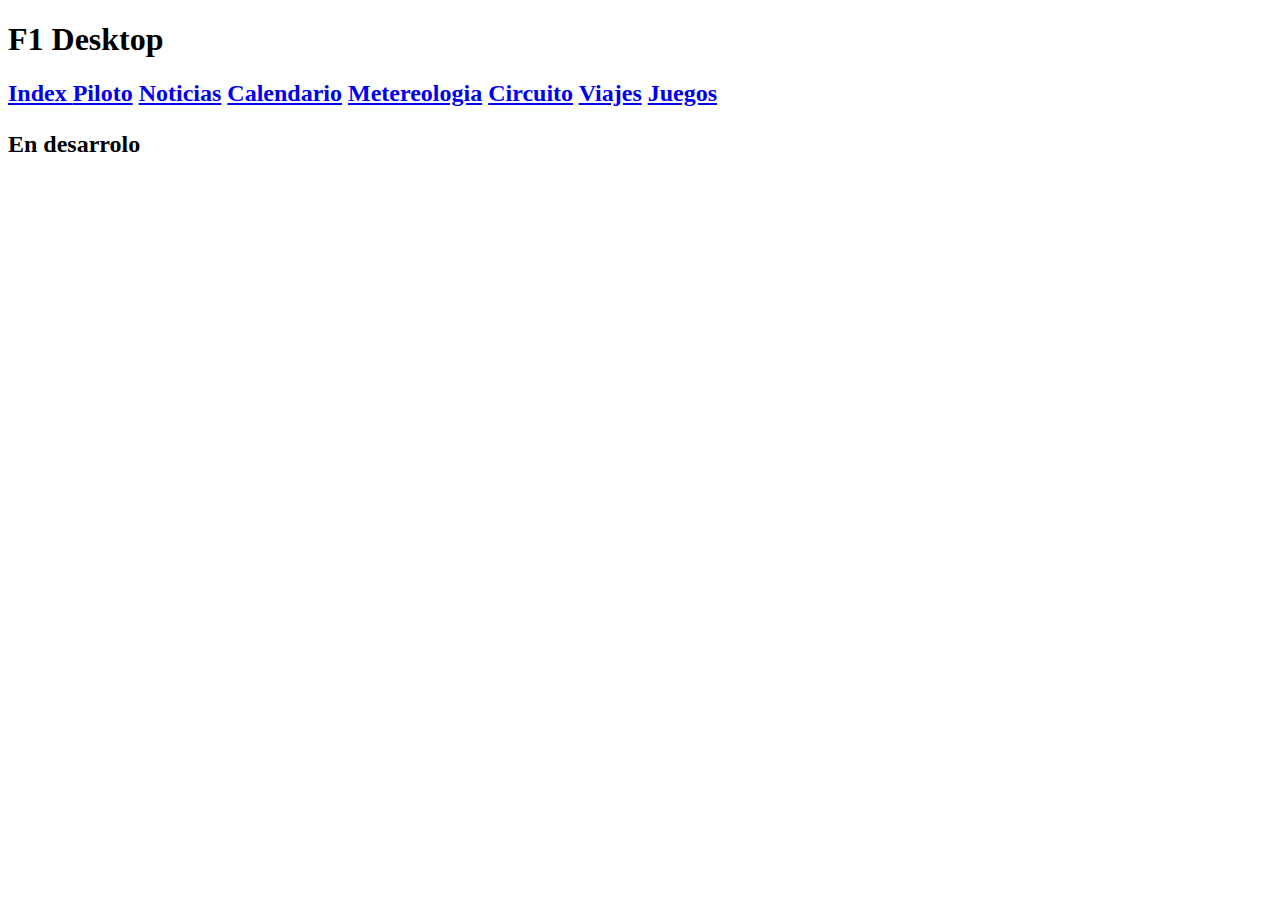
<file: F1Desktop/index.html>
<!DOCTYPE HTML>

<html lang="es">
<head>
    <!-- Datos que describen el documento -->
    <meta charset="UTF-8" />
	<meta name= "author" content="Diego Abeijon" />
	<meta name="description" content="documento inicial del F1 Desktop" />
    <meta name="keywords" content="F1","piloto" />
	<meta name= "viewport" content="width=device-width, initial-scale=1.0" />
	<title>Index</title>
	
<link rel="stylesheet" type="text/css" href="estilo.css" />
</head>

<body>
    <!-- Datos con el contenidos que aparece en el navegador -->
    <h1>F1 Desktop</h1>
	<h2>
	<nav>
		<a href="index.html" title ="index">Index </a>
		<a href="piloto.html" title= "piloto">Piloto</a>
		<a href= "noticias.html" title="noticias">Noticias</a>
		<a href="calendario.html" title="calendario">Calendario</a>
		<a href= "metereologia.html" title="metereologia">Metereologia</a>
		<a href= "circuito.html" title="circuito">Circuito</a>
		<a href="viajes.html" title="viajes">Viajes</a>
		<a href= "juegos.html" title="juegos">Juegos</a>
    
	<p> En desarrolo </p>
	</h2>
	
	
	

</body>
</html>
</file>
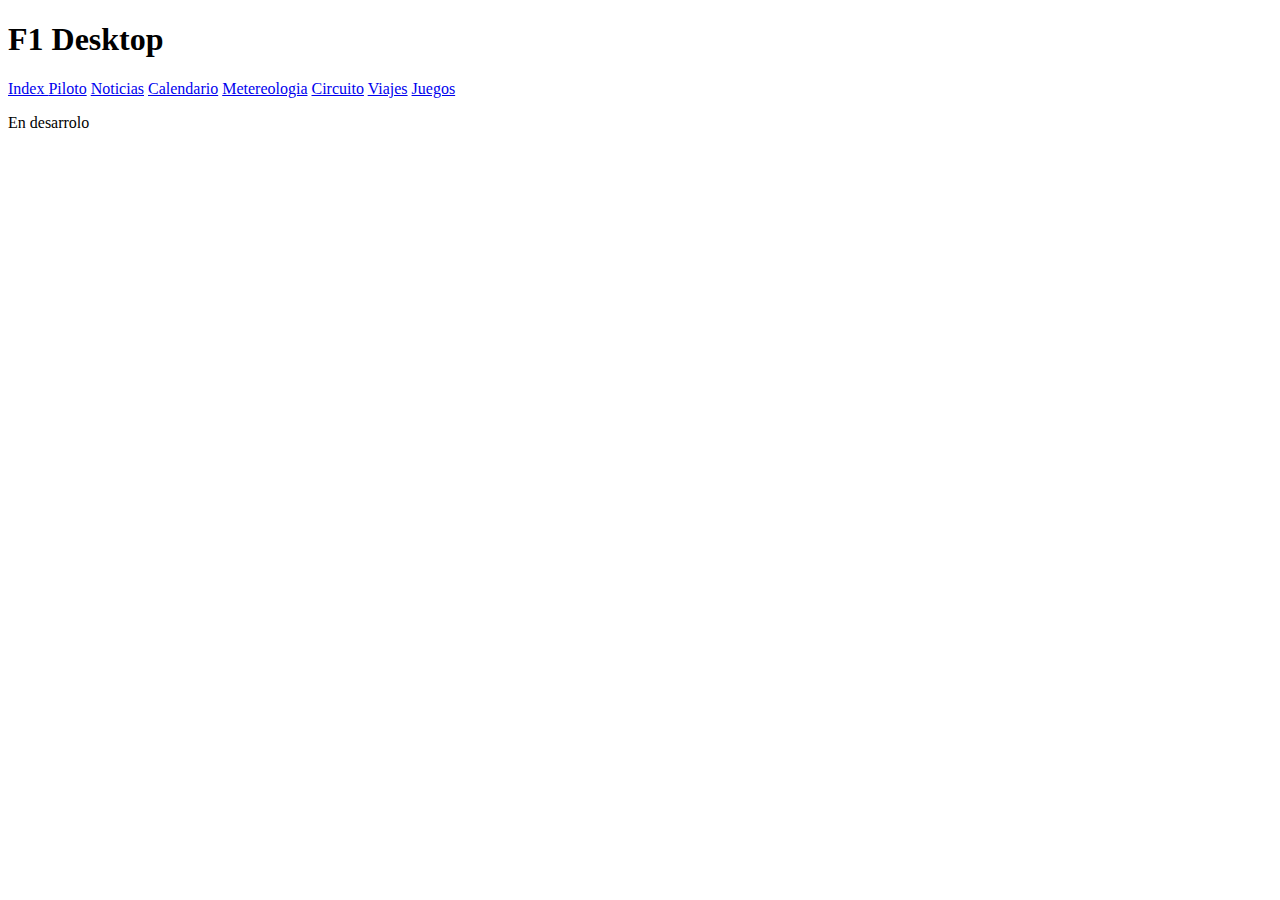
<file: F1Desktop/calendario.html>
<!DOCTYPE HTML>

<html lang="es">
<head>
    <!-- Datos que describen el documento -->
    <meta charset="UTF-8" />
	<meta name= "author" content="Diego Abeijon" />
	<meta name="description" content=" documento para utilizar en otros módulos de la asignatura" />
    <meta name="keywords" content="F1","piloto" />
	<meta name= "viewport" content="width=device-width, initial-scale=1.0" />
	<title>Calendario</title>
<link rel="stylesheet" type="text/css" href="estilo.css" />
</head>

<body>
    <!-- Datos con el contenidos que aparece en el navegador -->
    <h1>F1 Desktop</h1>
    <a href="index.html" title ="index">Index </a>
		<a href="piloto.html" title= "piloto">Piloto</a>
		<a href= "noticias.html" title="noticias">Noticias</a>
		<a href="calendario.html" title="calendario">Calendario</a>
		<a href= "metereologia.html" title="metereologia">Metereologia</a>
		<a href= "circuito.html" title="circuito">Circuito</a>
		<a href="viajes.html" title="viajes">Viajes</a>
		<a href= "juegos.html" title="juegos">Juegos</a>
	<p> En desarrolo </p>

</body>
</html>
</file>
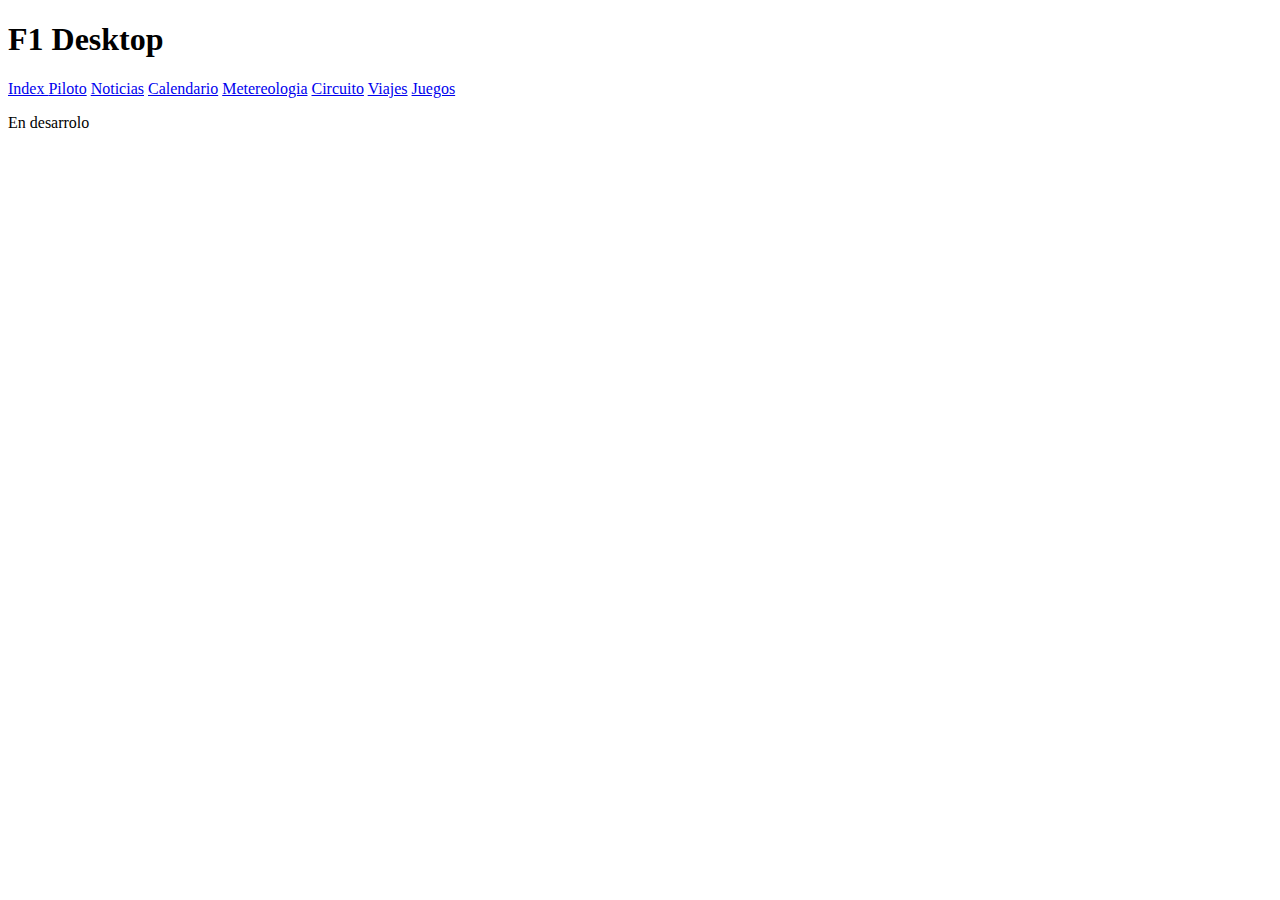
<file: F1Desktop/circuito.html>
<!DOCTYPE HTML>

<html lang="es">
<head>
    <!-- Datos que describen el documento -->
    <meta charset="UTF-8" />
	<meta name= "author" content="Diego Abeijon" />
	<meta name="description" content="documento para utilizar en otros módulos de la asignatura" />
    <meta name="keywords" content="F1","piloto" />
	<meta name= "viewport" content="width=device-width, initial-scale=1.0" />
	<title>Circuito</title>
<link rel="stylesheet" type="text/css" href="estilo.css" />
</head>

<body>
    <!-- Datos con el contenidos que aparece en el navegador -->
    <h1>F1 Desktop</h1>
    <a href="index.html" title ="index">Index </a>
		<a href="piloto.html" title= "piloto">Piloto</a>
		<a href= "noticias.html" title="noticias">Noticias</a>
		<a href="calendario.html" title="calendario">Calendario</a>
		<a href= "metereologia.html" title="metereologia">Metereologia</a>
		<a href= "circuito.html" title="circuito">Circuito</a>
		<a href="viajes.html" title="viajes">Viajes</a>
		<a href= "juegos.html" title="juegos">Juegos</a>
	<p> En desarrolo </p>

</body>
</html>
</file>
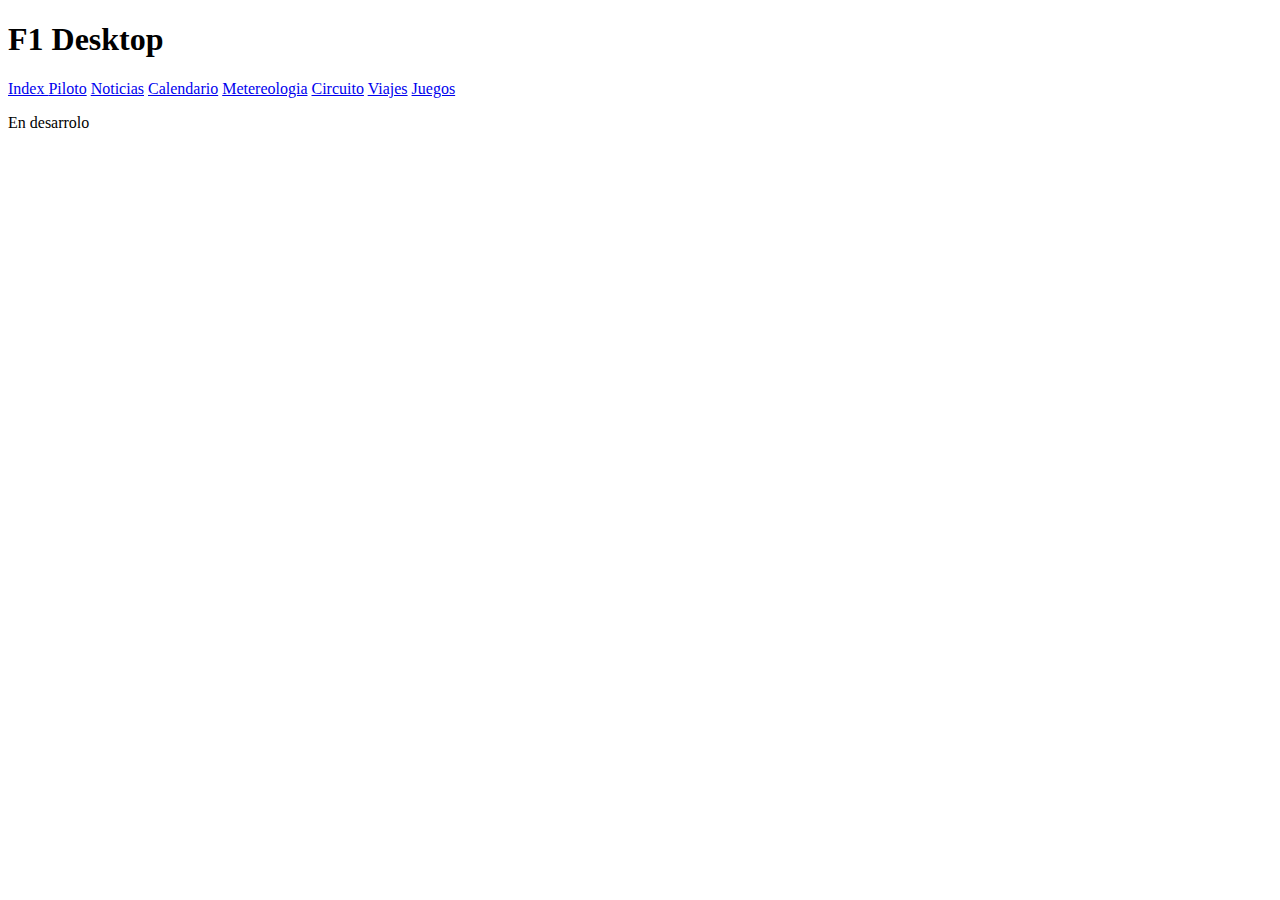
<file: F1Desktop/juegos.html>
<!DOCTYPE HTML>

<html lang="es">
<head>
    <!-- Datos que describen el documento -->
    <meta charset="UTF-8" />
	<meta name= "author" content="Diego Abeijon" />
	<meta name="description" content=" documento para utilizar en otros módulos de la asignatura" />
    <meta name="keywords" content="F1","piloto" />
	<meta name= "viewport" content="width=device-width, initial-scale=1.0" />
	<title>Juegos</title>
<link rel="stylesheet" type="text/css" href="estilo.css" />
</head>

<body>
    <!-- Datos con el contenidos que aparece en el navegador -->
    <h1>F1 Desktop</h1>
    <a href="index.html" title ="index">Index </a>
		<a href="piloto.html" title= "piloto">Piloto</a>
		<a href= "noticias.html" title="noticias">Noticias</a>
		<a href="calendario.html" title="calendario">Calendario</a>
		<a href= "metereologia.html" title="metereologia">Metereologia</a>
		<a href= "circuito.html" title="circuito">Circuito</a>
		<a href="viajes.html" title="viajes">Viajes</a>
		<a href= "juegos.html" title="juegos">Juegos</a>
	<p> En desarrolo </p>

</body>
</html>
</file>
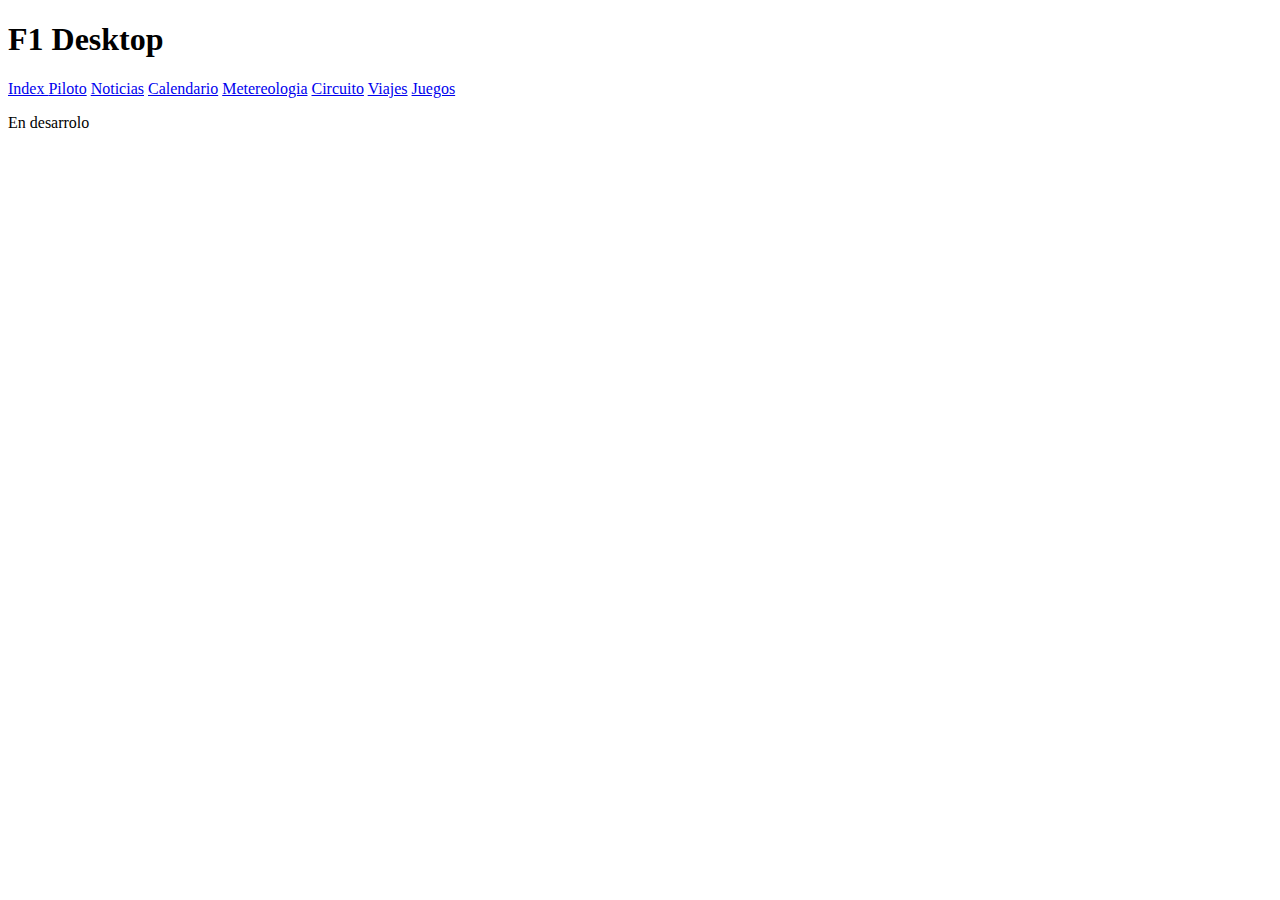
<file: F1Desktop/metereologia.html>
<!DOCTYPE HTML>

<html lang="es">
<head>
    <!-- Datos que describen el documento -->
    <meta charset="UTF-8" />
	<meta name= "author" content="Diego Abeijon" />
	<meta name="description" content="documento para utilizar en otros módulos de la asignatura" />
    <meta name="keywords" content="F1","piloto" />
	<meta name= "viewport" content="width=device-width, initial-scale=1.0" />
	<title>Meteorologia</title>
<link rel="stylesheet" type="text/css" href="estilo.css" />
</head>

<body>
    <!-- Datos con el contenidos que aparece en el navegador -->
    <h1>F1 Desktop</h1>
    <a href="index.html" title ="index">Index </a>
		<a href="piloto.html" title= "piloto">Piloto</a>
		<a href= "noticias.html" title="noticias">Noticias</a>
		<a href="calendario.html" title="calendario">Calendario</a>
		<a href= "metereologia.html" title="metereologia">Metereologia</a>
		<a href= "circuito.html" title="circuito">Circuito</a>
		<a href="viajes.html" title="viajes">Viajes</a>
		<a href= "juegos.html" title="juegos">Juegos</a>
     
	<p> En desarrolo </p>

</body>
</html>
</file>
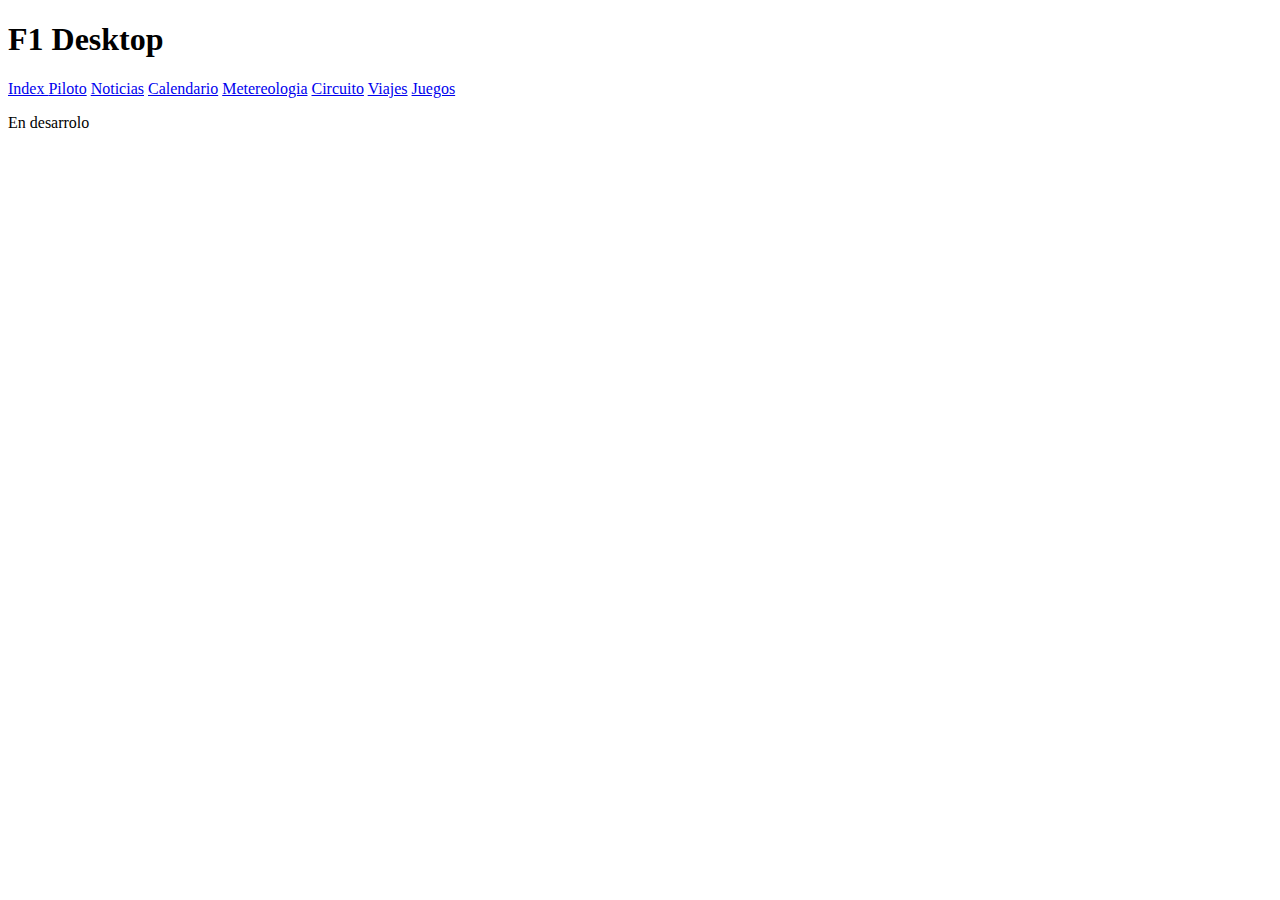
<file: F1Desktop/noticias.html>
<!DOCTYPE HTML>

<html lang="es">
<head>
    <!-- Datos que describen el documento -->
    <meta charset="UTF-8" />
	<meta name= "author" content="Diego Abeijon" />
	<meta name="description" content="documento para utilizar en otros módulos de la asignatura" />
    <meta name="keywords" content="F1","piloto" />
	<meta name= "viewport" content="width=device-width, initial-scale=1.0" />
	<title>Noticias</title>
<link rel="stylesheet" type="text/css" href="estilo.css" />
</head>

<body>
    <!-- Datos con el contenidos que aparece en el navegador -->
    <h1>F1 Desktop</h1>
	<a href="index.html" title ="index">Index </a>
		<a href="piloto.html" title= "piloto">Piloto</a>
		<a href= "noticias.html" title="noticias">Noticias</a>
		<a href="calendario.html" title="calendario">Calendario</a>
		<a href= "metereologia.html" title="metereologia">Metereologia</a>
		<a href= "circuito.html" title="circuito">Circuito</a>
		<a href="viajes.html" title="viajes">Viajes</a>
		<a href= "juegos.html" title="juegos">Juegos</a>
	

	<p> En desarrolo </p>

</body>
</html>
</file>
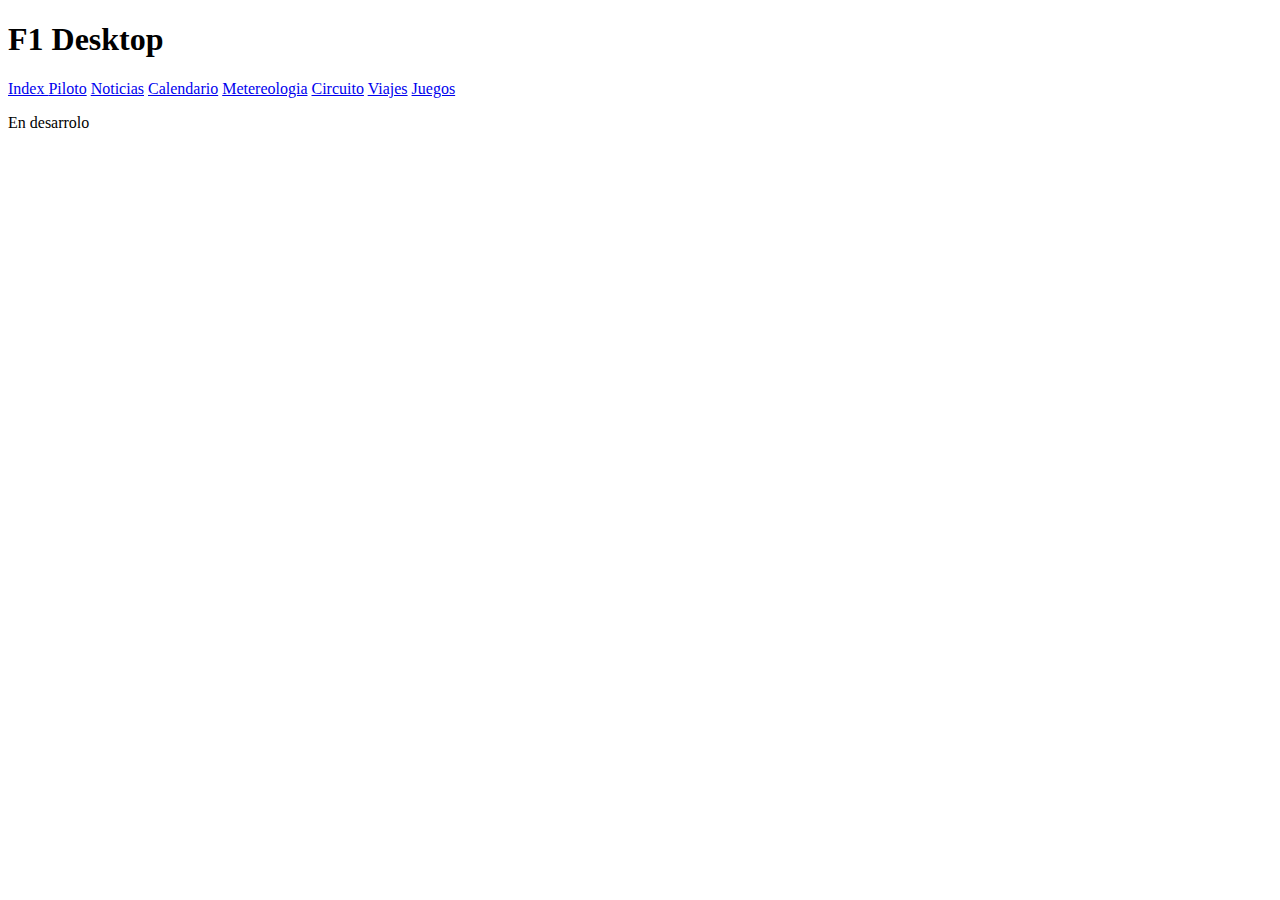
<file: F1Desktop/viajes.html>
<!DOCTYPE HTML>

<html lang="es">
<head>
    <!-- Datos que describen el documento -->
    <meta charset="UTF-8" />
	<meta name= "author" content="Diego Abeijon" />
	<meta name="description" content=" documento para utilizar en otros módulos de la asignatura" />
    <meta name="keywords" content="F1","piloto" />
	<meta name= "viewport" content="width=device-width, initial-scale=1.0" />
	<title>Viajes</title>
<link rel="stylesheet" type="text/css" href="estilo.css" />
</head>

<body>
    <!-- Datos con el contenidos que aparece en el navegador -->
    <h1>F1 Desktop</h1>
    <a href="index.html" title ="index">Index </a>
		<a href="piloto.html" title= "piloto">Piloto</a>
		<a href= "noticias.html" title="noticias">Noticias</a>
		<a href="calendario.html" title="calendario">Calendario</a>
		<a href= "metereologia.html" title="metereologia">Metereologia</a>
		<a href= "circuito.html" title="circuito">Circuito</a>
		<a href="viajes.html" title="viajes">Viajes</a>
		<a href= "juegos.html" title="juegos">Juegos</a>
	<p> En desarrolo </p>

</body>
</html>
</file>
<file: F1Desktop/estilo.css>
/* Diego Abeijon Rodriguez - UO295689 */
</file>
